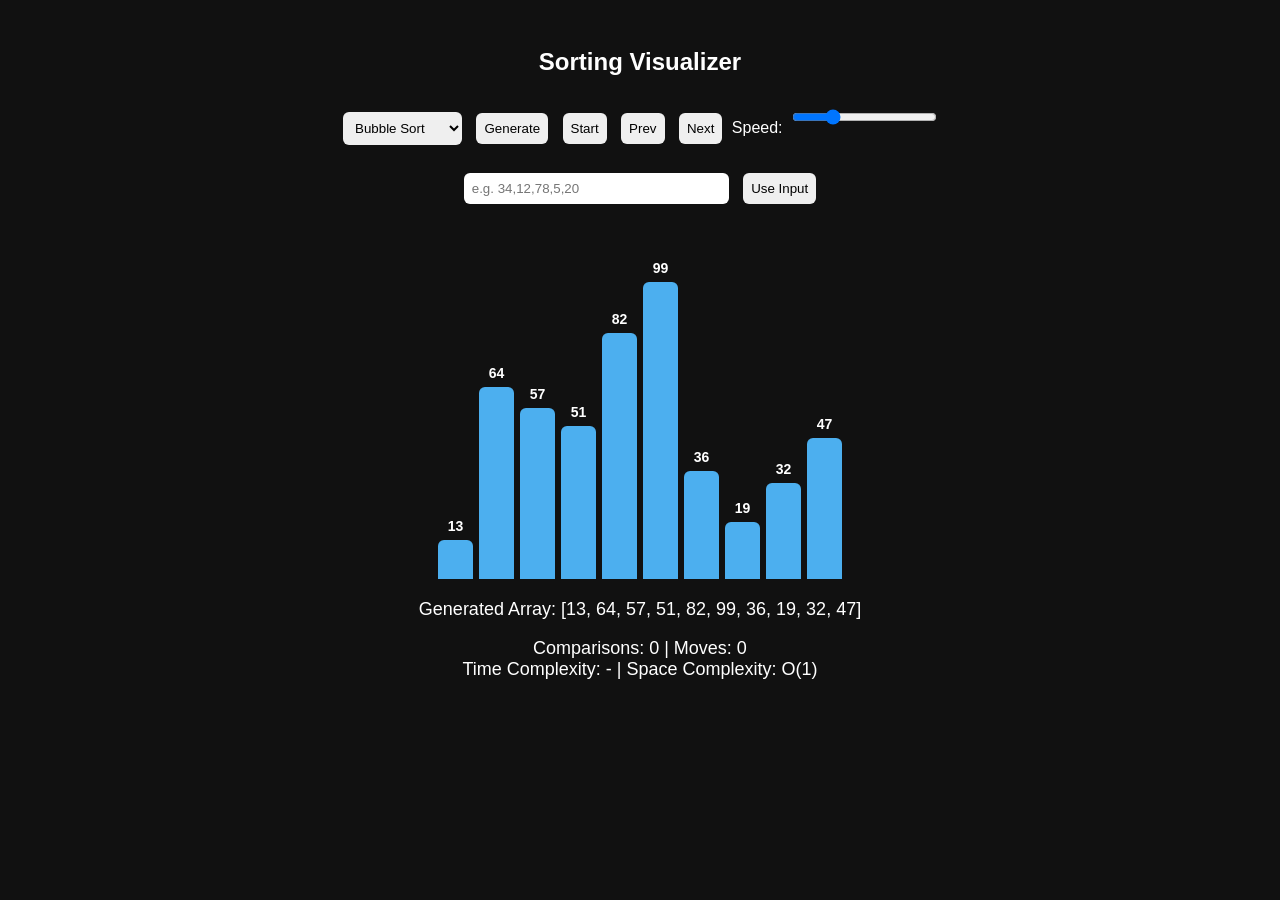
<file: index.html>
<!DOCTYPE html>
<html lang="en">
<head>
    <meta charset="UTF-8">
    <meta name="viewport" content="width=device-width, initial-scale=1.0">
    <title>Sorting Visualizer</title>
    <link rel="stylesheet" href="style.css">
</head>
<body>

    <h2>Sorting Visualizer</h2>

    <select id="algorithm">
        <option value="bubble">Bubble Sort</option>
        <option value="selection">Selection Sort</option>
        <option value="insertion">Insertion Sort</option>
    </select>

    <button onclick="generate()">Generate</button>
    <button onclick="start()">Start</button>
    <button onclick="prev()">Prev</button>
    <button onclick="next()">Next</button>

    <label>
        Speed:
        <input type="range" id="speed" min="100" max="1000" value="300">
    </label>

    <br><br>

    <input type="text" id="manualInput" placeholder="e.g. 34,12,78,5,20" size="30">
    <button onclick="useInput()">Use Input</button>

    <div id="array"></div>

    <div class="info">
        <p id="status">Press Start</p>
        <p id="stats">
            Comparisons: 0 | Moves: 0 <br>
            Time Complexity: - | Space Complexity: O(1)
        </p>
    </div>

    <script src="script.js"></script>
</body>
</html>
</file>
<file: style.css>
body {
    background: #111;
    color: white;
    text-align: center;
    font-family: Arial, sans-serif;
    padding: 20px;
}

h2 {
    margin-bottom: 20px;
}

#array {
    display: flex;
    justify-content: center;
    align-items: flex-end;
    gap: 6px;
    min-height: 350px;
    margin-top: 20px;
}

.bar-container {
    display: flex;
    flex-direction: column;
    align-items: center;
}

.value {
    margin-bottom: 6px;
    font-size: 14px;
    font-weight: bold;
}

.bar {
    width: 35px;
    background: #4cafef;
    border-radius: 6px 6px 0 0;
}

button,
input,
select {
    padding: 8px;
    margin: 5px;
    border-radius: 6px;
    border: none;
}

button {
    cursor: pointer;
}

.info {
    margin-top: 20px;
    font-size: 18px;
}
</file>
